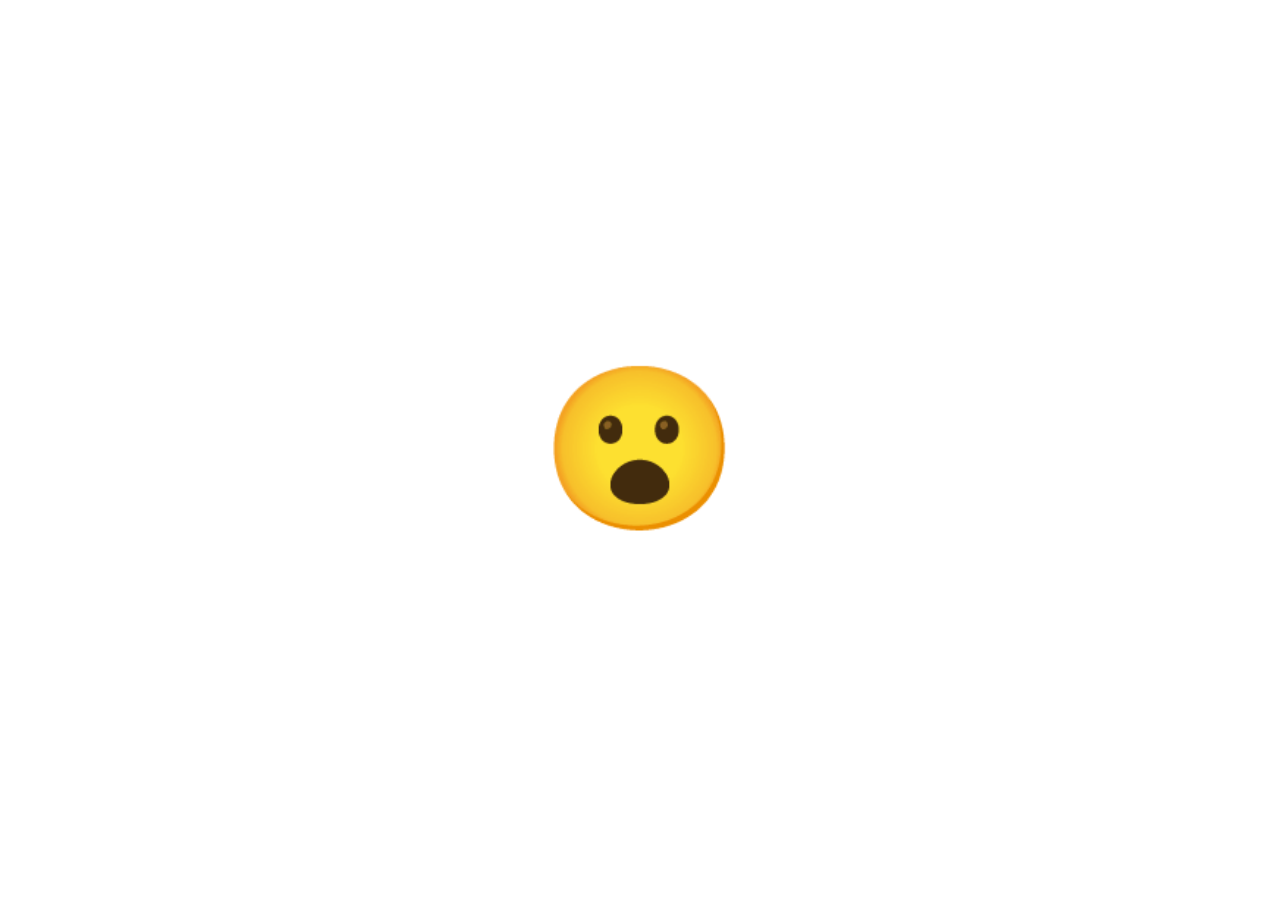
<file: index.html>
<!DOCTYPE html>
<html lang="en">

<head>
    <meta charset="UTF-8">
    <meta http-equiv="X-UA-Compatible" content="IE=edge">
    <meta name="viewport" content="width=device-width, initial-scale=1.0">
    <title>Document</title>
    <link rel="stylesheet" href="styles.css">
</head>

<body>
    <div class="emojhi closed active">😮</div>
    <div class="emojhi open">😯</div>
    <div class="emojhi astonish">😲</div>
    <div class="emojhi flush">😳</div>
    <div class="emojhi plead">🥺</div>

    <script src="app.js"></script>
</body>

</html>
</file>
<file: styles.css>
* {
    box-sizing: border-box;
    margin: 0;
    padding: 0;
}

body {
    display: flex;
    flex-direction: column;
    justify-content: center;
    align-items: center;
    height: 100vh;
}

.emojhi {
    font-size: 10rem;
    cursor: pointer;
    user-select: none;
}

.closed {
    display: none;
}

.open {
    display: none;
}

.astonish {
    display: none;
}

.flush {
    display: none;
}

.plead {
    display: none;
}

.active {
    display: block;
}
</file>
<file: main/styles.css>
* {
    box-sizing: border-box;
    margin: 0;
    padding: 0;
}

body {
    display: flex;
    flex-direction: column;
    justify-content: center;
    align-items: center;
    height: 100vh;
}

.emojhi {
    font-size: 10rem;
    cursor: pointer;
    user-select: none;
}

.closed {
    display: none;
}

.open {
    display: none;
}

.astonish {
    display: none;
}

.flush {
    display: none;
}

.plead {
    display: none;
}

.anguish {
    display: none;
}

.fear {
    display: none;
}

.sad {
    display: none;
}

.cry {
    display: none;
}

.loudCry {
    display: none;
}

.scream {
    display: none;
}

.wink {
    display: none;
}

.heart {
    display: none;
}

.lick {
    display: none;
}

.zanny {
    display: none;
}

.hug {
    display: none;
}

.cold {
    display: none;
}

.hot {
    display: none;
}


.active {
    display: block;
}
</file>
